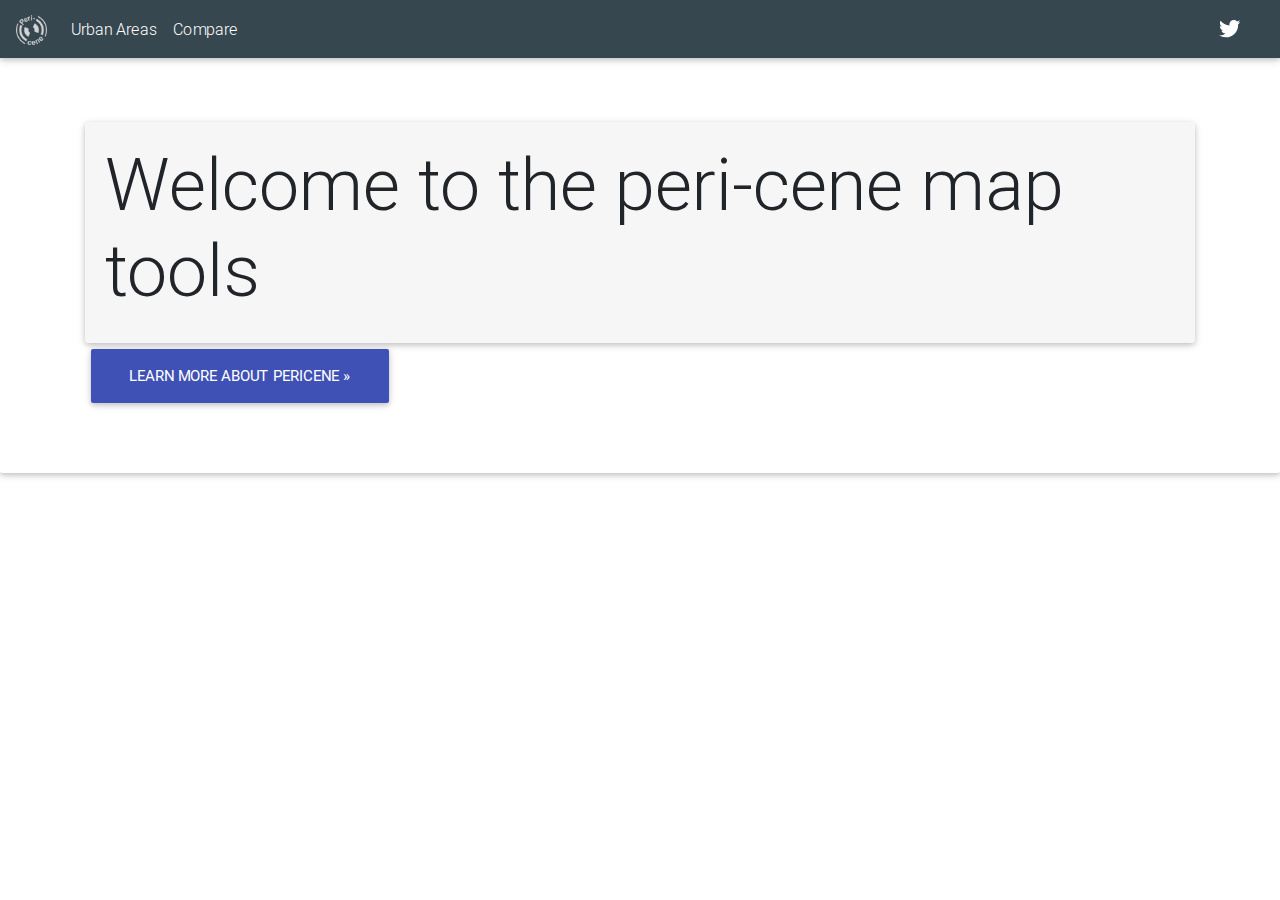
<file: index.html>
<!DOCTYPE html>
<html lang="en">
<head>
  <meta charset="utf-8">
  <meta http-equiv="X-UA-Compatible" content="IE=edge">

  <title>Peri-cene</title>

  <meta name="author" content="Vasilis Vlastaras">
  <meta name="viewport" content="width=device-width, initial-scale=1, shrink-to-fit=no">

  <link rel="shortcut icon" href="img/favicon.ico" type="image/x-icon">
  <link rel="icon" href="img/favicon.ico" type="image/x-icon">

  <!-- Stylesheets -->
  <!-- Font-Awesome | Bootstrap core | Material Design Bootstrap -->
  <link rel="stylesheet" type="text/css" href="libs/fontawesome-free-5.9.0-web/css/all.min.css">
  <link rel="stylesheet" type="text/css" href="libs/mdb/css/bootstrap.min.css">
  <link rel="stylesheet" type="text/css" href="libs/mdb/css/mdb.min.css">

  <link rel="stylesheet" type="text/css" href="styles/index.css">

  <!-- JavaScript -->
  <!-- Font Awesome -->
  <script type="text/javascript" src="libs/fontawesome-free-5.9.0-web/js/all.min.js"></script>
</head>
<body>

<!-- Component: Navigation Menu -->
<nav id="navBarHost" class="navbar navbar-expand-lg navbar-dark special-color">
  <a class="navbar-brand" href="#">
    <img src="img/peri-cene-light.png" alt="peri-cene" height="30px">
  </a>
  <button class="navbar-toggler" type="button" data-toggle="collapse" data-target="#navbarNav"
          aria-controls="navbarNav" aria-expanded="false" aria-label="Toggle navigation">
    <span class="navbar-toggler-icon"></span>
  </button>
  <div class="collapse navbar-collapse" id="navbarNav">
    <ul class="navbar-nav">
      <li class="nav-item">
        <a class="nav-link" href="urban-areas.html">Urban Areas</a>
      </li>
      <li class="nav-item">
        <a class="nav-link" href="compare.html">Compare</a>
      </li>
    </ul>
    <ul class="navbar-nav ml-auto">
      <a class="tw-ic" href="https://twitter.com/pericene" target="_blank">
        <i class="fab fa-twitter fa-lg white-text mr-4"> </i>
      </a>
    </ul>
  </div>
</nav>
<!-- Main jumbotron for a primary marketing message or call to action -->
<div class="jumbotron">
  <div class="container">
    <div class="card card-body">
      <h2 class="display-3">Welcome to the peri-cene map tools</h2>
<!--      <p class="lead">The Green infrastructure and the Health and wellbeing Influences on an Ageing population-->
<!--        (GHIA) project aims to understand the benefits and values of urban green and blue spaces for older-->
<!--        people. By green and blue spaces we mean things like parks, gardens, canals and rivers, woodlands,-->
<!--        street trees and any other areas of water or vegetation.</p>-->
<!--      <p class="lead">Our tools allow you to:</p>-->
<!--      <div class="card-deck">-->
<!--        <div class="card">-->
<!--          <div class="card-body">-->
<!--            Find out information about the amount of green and blue space in different areas of Greater-->
<!--            Manchester.-->
<!--          </div>-->
<!--          <div class="card-footer">-->
<!--            <a class="btn btn-dark-green" href="extract/" role="button">The Extract tool &raquo;</a>-->
<!--          </div>-->
<!--        </div>-->
<!--        <div class="card">-->
<!--          <div class="card-body">-->
<!--            Contribute views about how green and blue spaces in Greater Manchester influence your health and-->
<!--            wellbeing and see what others say.-->
<!--          </div>-->
<!--          <div class="card-footer">-->
<!--            <a class="btn btn-dark-green" href="value/" role="button">The Value tool &raquo;</a>-->
<!--          </div>-->
<!--        </div>-->
<!--        <div class="card">-->
<!--          <div class="card-body">-->
<!--            Explore health and green space associations in Greater Manchester.-->
<!--          </div>-->
<!--          <div class="card-footer">-->
<!--            <a class="btn btn-dark-green" href="explore/" role="button">The Explore tool &raquo;</a>-->
<!--          </div>-->
<!--        </div>-->
<!--      </div>-->
    </div>
    <a href="https://peri-cene.net/" target="_blank" class="btn btn-indigo btn-lg">Learn more about Pericene &raquo;</a>
  </div>
</div>
<!-- Footer -->
<footer class="page-footer font-small indigo"><!--footer mt-3"-->
  <div class="container">
    <div>
<!--      <p style="line-height: 1.7rem"><strong>Project details:</strong> 1st August 2016 - 31st July 2019 NERC grant-->
<!--        reference number NE/N013530/1<br>-->
<!--        <strong>Funders:</strong> Natural Environment Research Council, Arts and Humanities Research Council and-->
<!--        the Economic and Social Research Council under the Valuing Nature Programme.<br>-->
<!--        <strong>For further information, please contact:</strong> Prof Sarah Lindley, Department of Geography,-->
<!--        University of Manchester, email sarah.lindley@manchester.ac.uk</p>-->
    </div>
<!--    <hr class="rgba-white-light" style="margin: 10px">-->
<!--    <ul class="custom-control-inline">-->
<!--      <li class="custom-control-inline">-->
<!--        <img alt="Partners logos" src="img/partners.png"/>-->
<!--      </li>-->
<!--      <li class="custom-control-inline">-->
<!--                <span class="text-center">Mapping tools built and developed by-->
<!--                <a href="https://www.tellus-toolkit.com" target="_blank">-->
<!--                    <img alt="The TellUs Toolkit" height="30px"-->
<!--                         src="img/TellUs-logo-new.png"/>-->
<!--                </a></span>-->
<!--      </li>-->
<!--    </ul>-->
  </div>
</footer>

<!-- SCRIPTS -->
<!-- JQuery -->
<script type="text/javascript" src="libs/mdb/js/jquery-3.4.0.min.js"></script>
<!-- Bootstrap tooltips -->
<script type="text/javascript" src="libs/mdb/js/popper.min.js"></script>
<!-- Bootstrap core JavaScript -->
<script type="text/javascript" src="libs/mdb/js/bootstrap.min.js"></script>
<!-- MDB core JavaScript -->
<script type="text/javascript" src="libs/mdb/js/mdb.min.js"></script>
</body>
</html>
</file>
<file: styles/index.css>
.footer {
  background-color: #f5f5f5;
}

.jumbotron {
  /*background: url("../img/sample.jpg") no-repeat center center;*/
  -webkit-background-size: cover; /*100% 100%;*/
  -moz-background-size: cover; /*100% 100%;*/
  -o-background-size: cover; /*100% 100%;*/
  background-size: cover; /*100% 100%;*/
}

.card {
  background-color: rgba(245, 245, 245, 0.9);
}
</file>
